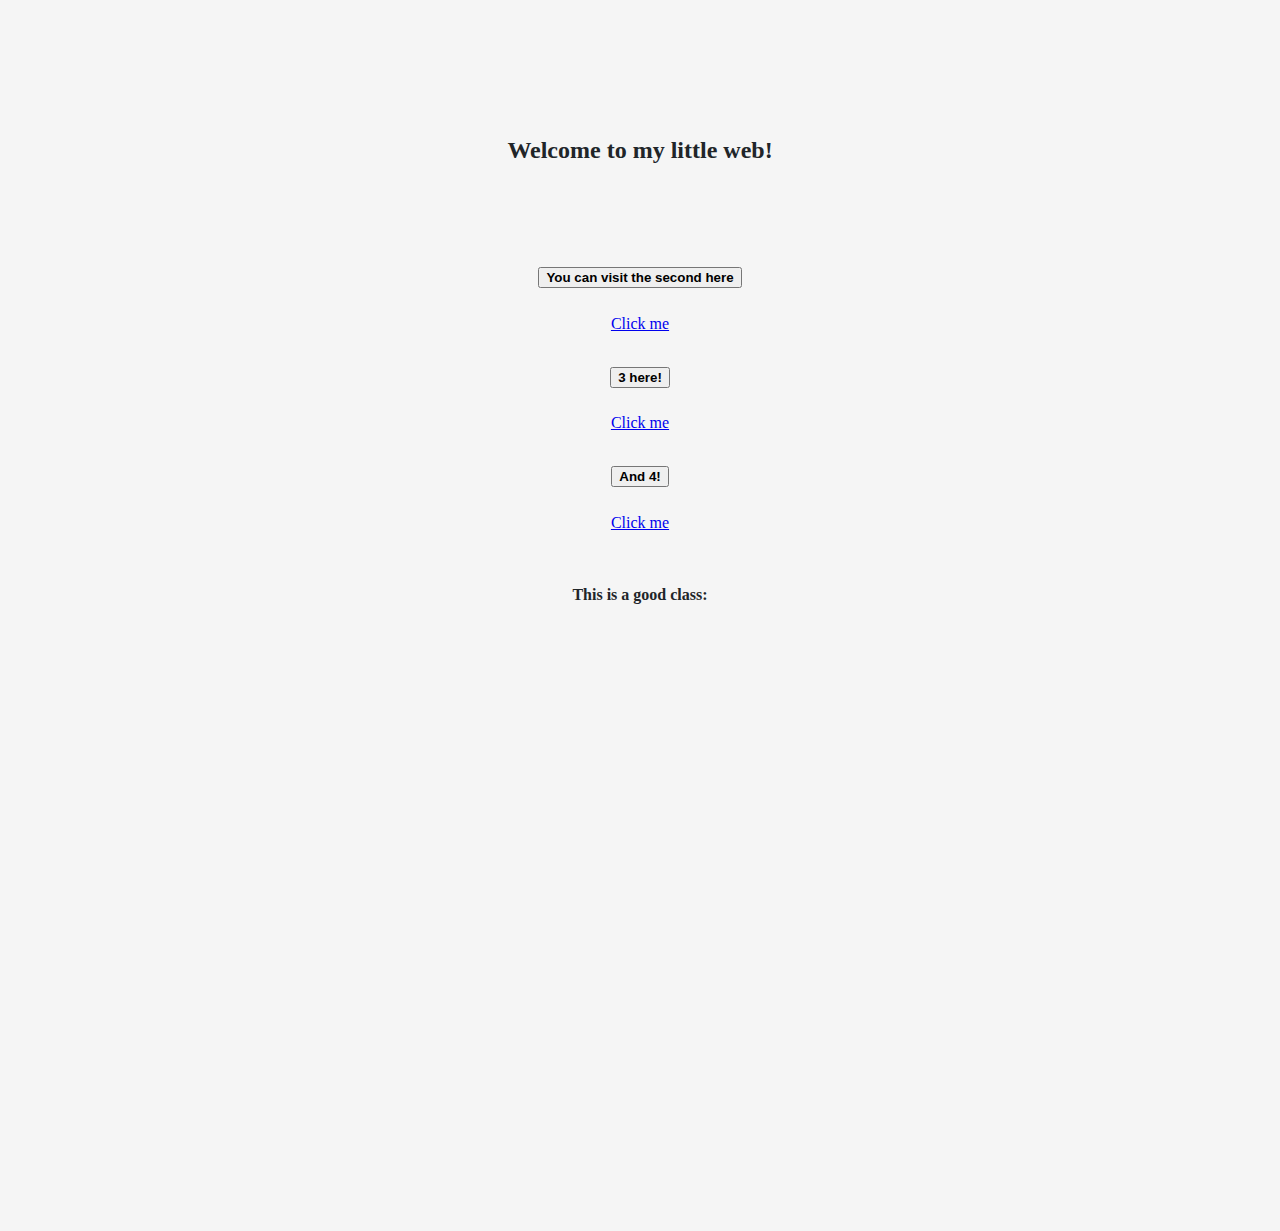
<file: homepage/index.html>
<!DOCTYPE html>

<html lang="en">

    <head>
        <link href="https://cdn.jsdelivr.net/npm/bootstrap@5.2.3/dist/css/bootstrap.min.css" rel="stylesheet" integrity="sha384-rbsA2VBKQhggwzxH7pPCaAqO46MgnOM80zW1RWuH61DGLwZJEdK2Kadq2F9CUG65" crossorigin="anonymous">
        <script src="https://cdn.jsdelivr.net/npm/bootstrap@5.2.3/dist/js/bootstrap.bundle.min.js" integrity="sha384-kenU1KFdBIe4zVF0s0G1M5b4hcpxyD9F7jL+jjXkk+Q2h455rYXK/7HAuoJl+0I4" crossorigin="anonymous"></script>
        <link href="styles.css" rel="stylesheet">
        <title>My Webpage</title>
    </head>


    <body>

        <br><br>

        <h2>Welcome to my little web!</h2>

        <br><br>


        <div class="accordion accordion-flush" id="desplegable">
            <div class="accordion-item">
              <h2 class="accordion-header" id="flush-headingOne">
                <button class="accordion-button collapsed" type="button" data-bs-toggle="collapse" data-bs-target="#flush-collapseOne" aria-expanded="false" aria-controls="flush-collapseOne">
                  <b>You can visit the second here</b>
                </button>
              </h2>
              <div id="flush-collapseOne" class="accordion-collapse collapse" aria-labelledby="flush-headingOne" data-bs-parent="#accordionFlushExample">
                <div class="accordion-body"><a href="2.html">Click me</a></div>
              </div>
            </div>

            <div class="accordion-item">
              <h2 class="accordion-header" id="flush-headingTwo">
                <button class="accordion-button collapsed" type="button" data-bs-toggle="collapse" data-bs-target="#flush-collapseTwo" aria-expanded="false" aria-controls="flush-collapseTwo">
                    <b>3 here!</b>
                </button>
              </h2>
              <div id="flush-collapseTwo" class="accordion-collapse collapse" aria-labelledby="flush-headingTwo" data-bs-parent="#accordionFlushExample">
                <div class="accordion-body"><a href="3.html">Click me</a></div>
              </div>
            </div>

            <div class="accordion-item">
              <h2 class="accordion-header" id="flush-headingThree">
                <button class="accordion-button collapsed" type="button" data-bs-toggle="collapse" data-bs-target="#flush-collapseThree" aria-expanded="false" aria-controls="flush-collapseThree">
                    <b>And 4!</b>
                </button>
              </h2>
              <div id="flush-collapseThree" class="accordion-collapse collapse" aria-labelledby="flush-headingThree" data-bs-parent="#accordionFlushExample">
                <div class="accordion-body"><a href="4.html">Click me</a></div>
              </div>
            </div>
          </div>



          <br><br>
          <b>This is a good class:</b>
          <br><br>

          <iframe width="100%" height="400px" id="video" src="https://www.youtube.com/embed/alnzFK-4xMY" title="YouTube video player" frameborder="0" allow="accelerometer; autoplay; clipboard-write; encrypted-media; gyroscope; picture-in-picture; web-share" allowfullscreen></iframe>



    <!-- Saludo inicial -->
    <script>
    function myFunction() {
      alert("\n\nWelcome to my little website! \n\nPMS90");
    }
    myFunction()
    </script>



    </body>



</html>
</file>
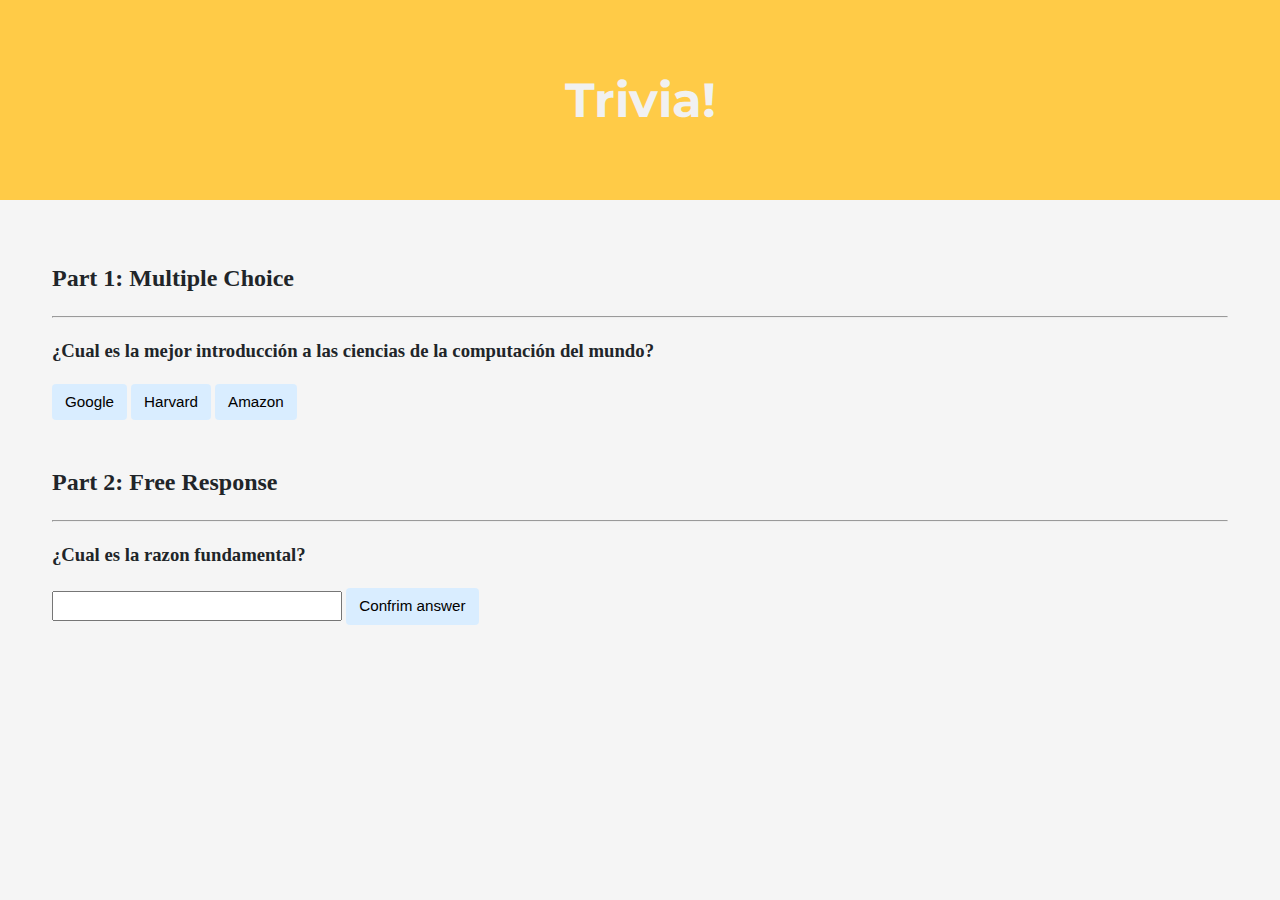
<file: trivia/index.html>
<!DOCTYPE html>

<html lang="en">
    <head>
        <link href="https://fonts.googleapis.com/css2?family=Montserrat:wght@500&display=swap" rel="stylesheet">
        <link href="styles.css" rel="stylesheet">
        <title>Trivia!</title>
        <script>
        function choise(ans) {
            var res = document.getElementById("result");
            ra = document.getElementById("Amazon");
            rh = document.getElementById("Harvard");
            rg = document.getElementById("Google");
            if (ans === "Harvard") {
                console.log("Correct!");
                res.innerHTML = 'Correct!';

                rh.style.backgroundColor  = "green";
                rg.style.backgroundColor  = "#d9edff";
                ra.style.backgroundColor  = "#d9edff";
            } else if (ans === "Google")  {
                console.log("Incorrect");
                res.innerHTML = 'Incorrect';

                rh.style.backgroundColor  = "#d9edff";
                rg.style.backgroundColor  = "red";
                ra.style.backgroundColor  = "#d9edff";
            } else if (ans === "Amazon")  {
                console.log("Incorrect");
                res.innerHTML = 'Incorrect';

                rh.style.backgroundColor  = "#d9edff";
                ra.style.backgroundColor  = "red";
                rg.style.backgroundColor  = "#d9edff";
            }
        }
        function choise2() {


            var user_input = document.getElementById("free_answer");
            var res2 = document.getElementById("result2");
            ans = user_input.value;
            console.log(ans)
            if (ans === "42") {
                console.log("Correct!");
                res2.innerHTML = 'Correct!';
                user_input.style.backgroundColor = "green";
            } else {
                console.log("Incorrect");
                res2.innerHTML = 'Incorrect';
                user_input.style.backgroundColor = "red";
            }
        }        </script>
    </head>
    <body>
        <div class="header">
            <h1>Trivia!</h1>
        </div>

        <div class="container">
            <div class="section">
                <h2>Part 1: Multiple Choice </h2>
                <hr>
                <h3>¿Cual es la mejor introducción a las ciencias de la computación del mundo?</h3>
                <button id='Google' onclick="choise('Google')">Google</button>
                <button id='Harvard' onclick="choise('Harvard')">Harvard</button>
                <button id='Amazon' onclick="choise('Amazon')">Amazon</button>
                <br>
                <a id='result'></a>
            </div>

            <div class="section">
                <h2>Part 2: Free Response</h2>
                <hr>
                <h3>¿Cual es la razon fundamental?</h3>
                <input id="free_answer" type="text">
                <button onclick="choise2()">Confrim answer</button>
                <a id='result2'></a>
            </div>
        </div>
    </body>
</html>
</file>
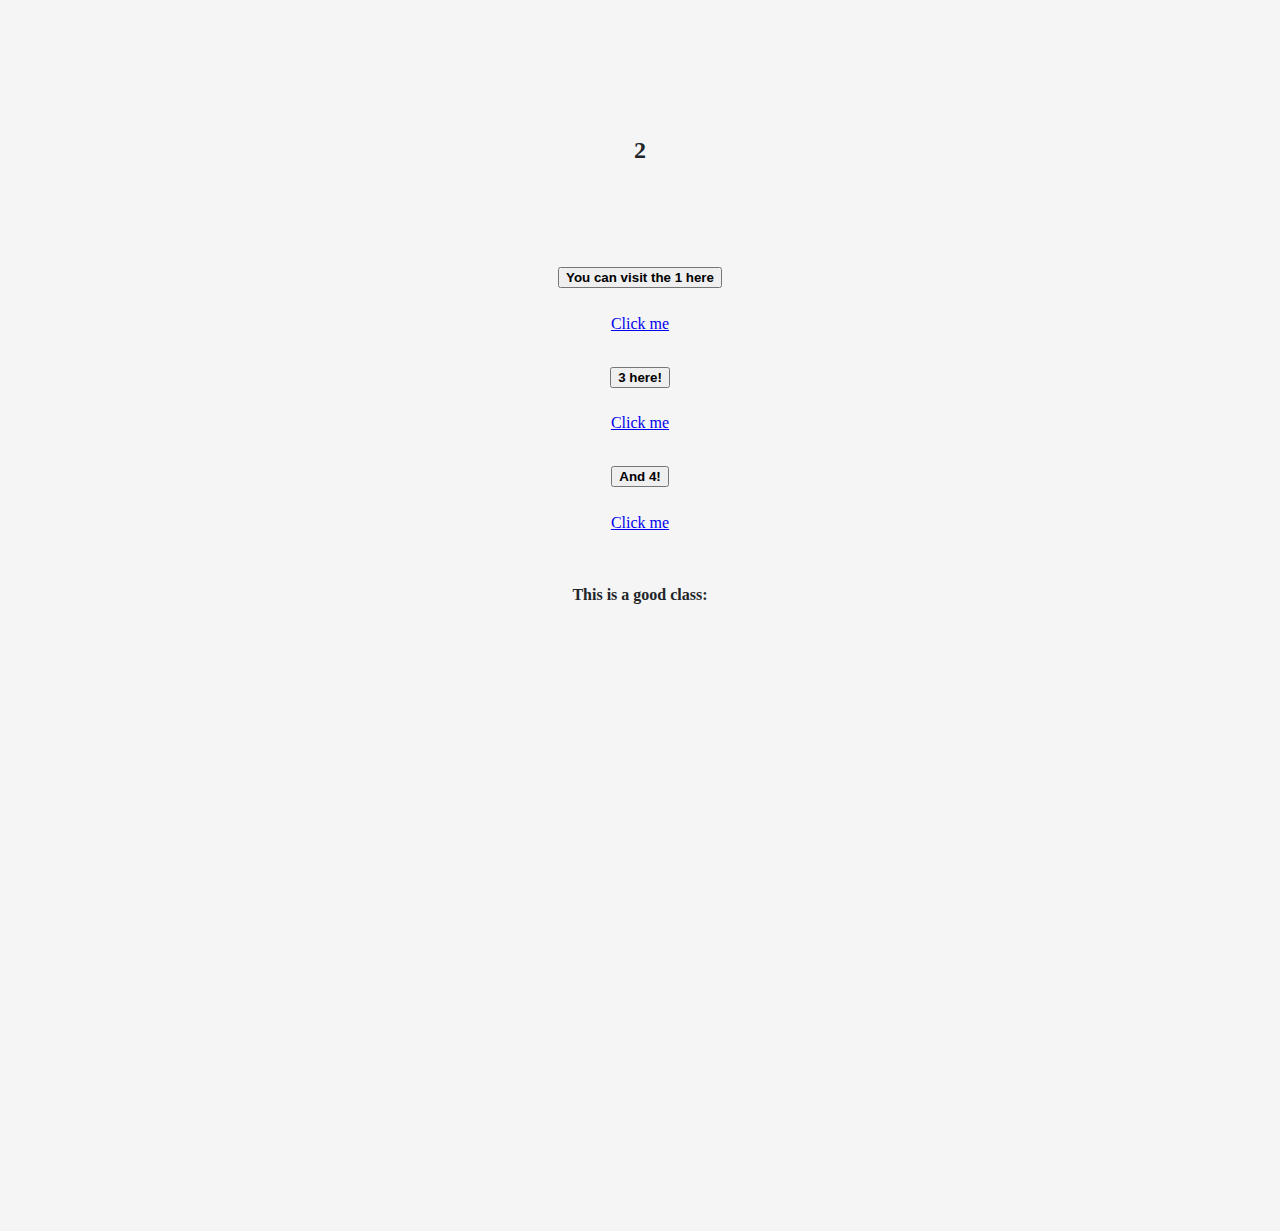
<file: homepage/2.html>
<!DOCTYPE html>

<html lang="en">

    <head>
        <link href="https://cdn.jsdelivr.net/npm/bootstrap@5.2.3/dist/css/bootstrap.min.css" rel="stylesheet" integrity="sha384-rbsA2VBKQhggwzxH7pPCaAqO46MgnOM80zW1RWuH61DGLwZJEdK2Kadq2F9CUG65" crossorigin="anonymous">
        <script src="https://cdn.jsdelivr.net/npm/bootstrap@5.2.3/dist/js/bootstrap.bundle.min.js" integrity="sha384-kenU1KFdBIe4zVF0s0G1M5b4hcpxyD9F7jL+jjXkk+Q2h455rYXK/7HAuoJl+0I4" crossorigin="anonymous"></script>
        <link href="styles.css" rel="stylesheet">
        <title>My Webpage</title>
    </head>


    <body>

        <br><br>

        <h2>2</h2>

        <br><br>


        <div class="accordion accordion-flush" id="desplegable">
            <div class="accordion-item">
              <h2 class="accordion-header" id="flush-headingOne">
                <button class="accordion-button collapsed" type="button" data-bs-toggle="collapse" data-bs-target="#flush-collapseOne" aria-expanded="false" aria-controls="flush-collapseOne">
                  <b>You can visit the 1 here</b>
                </button>
              </h2>
              <div id="flush-collapseOne" class="accordion-collapse collapse" aria-labelledby="flush-headingOne" data-bs-parent="#accordionFlushExample">
                <div class="accordion-body"><a href="index.html">Click me</a></div>
              </div>
            </div>

            <div class="accordion-item">
              <h2 class="accordion-header" id="flush-headingTwo">
                <button class="accordion-button collapsed" type="button" data-bs-toggle="collapse" data-bs-target="#flush-collapseTwo" aria-expanded="false" aria-controls="flush-collapseTwo">
                    <b>3 here!</b>
                </button>
              </h2>
              <div id="flush-collapseTwo" class="accordion-collapse collapse" aria-labelledby="flush-headingTwo" data-bs-parent="#accordionFlushExample">
                <div class="accordion-body"><a href="3.html">Click me</a></div>
              </div>
            </div>

            <div class="accordion-item">
              <h2 class="accordion-header" id="flush-headingThree">
                <button class="accordion-button collapsed" type="button" data-bs-toggle="collapse" data-bs-target="#flush-collapseThree" aria-expanded="false" aria-controls="flush-collapseThree">
                    <b>And 4!</b>
                </button>
              </h2>
              <div id="flush-collapseThree" class="accordion-collapse collapse" aria-labelledby="flush-headingThree" data-bs-parent="#accordionFlushExample">
                <div class="accordion-body"><a href="4.html">Click me</a></div>
              </div>
            </div>
          </div>



          <br><br>
          <b>This is a good class:</b>
          <br><br>

          <iframe width="100%" height="400px" id="video" src="https://www.youtube.com/embed/IDDmrzzB14M" title="YouTube video player" frameborder="0" allow="accelerometer; autoplay; clipboard-write; encrypted-media; gyroscope; picture-in-picture; web-share" allowfullscreen></iframe>








    </body>
</html>
</file>
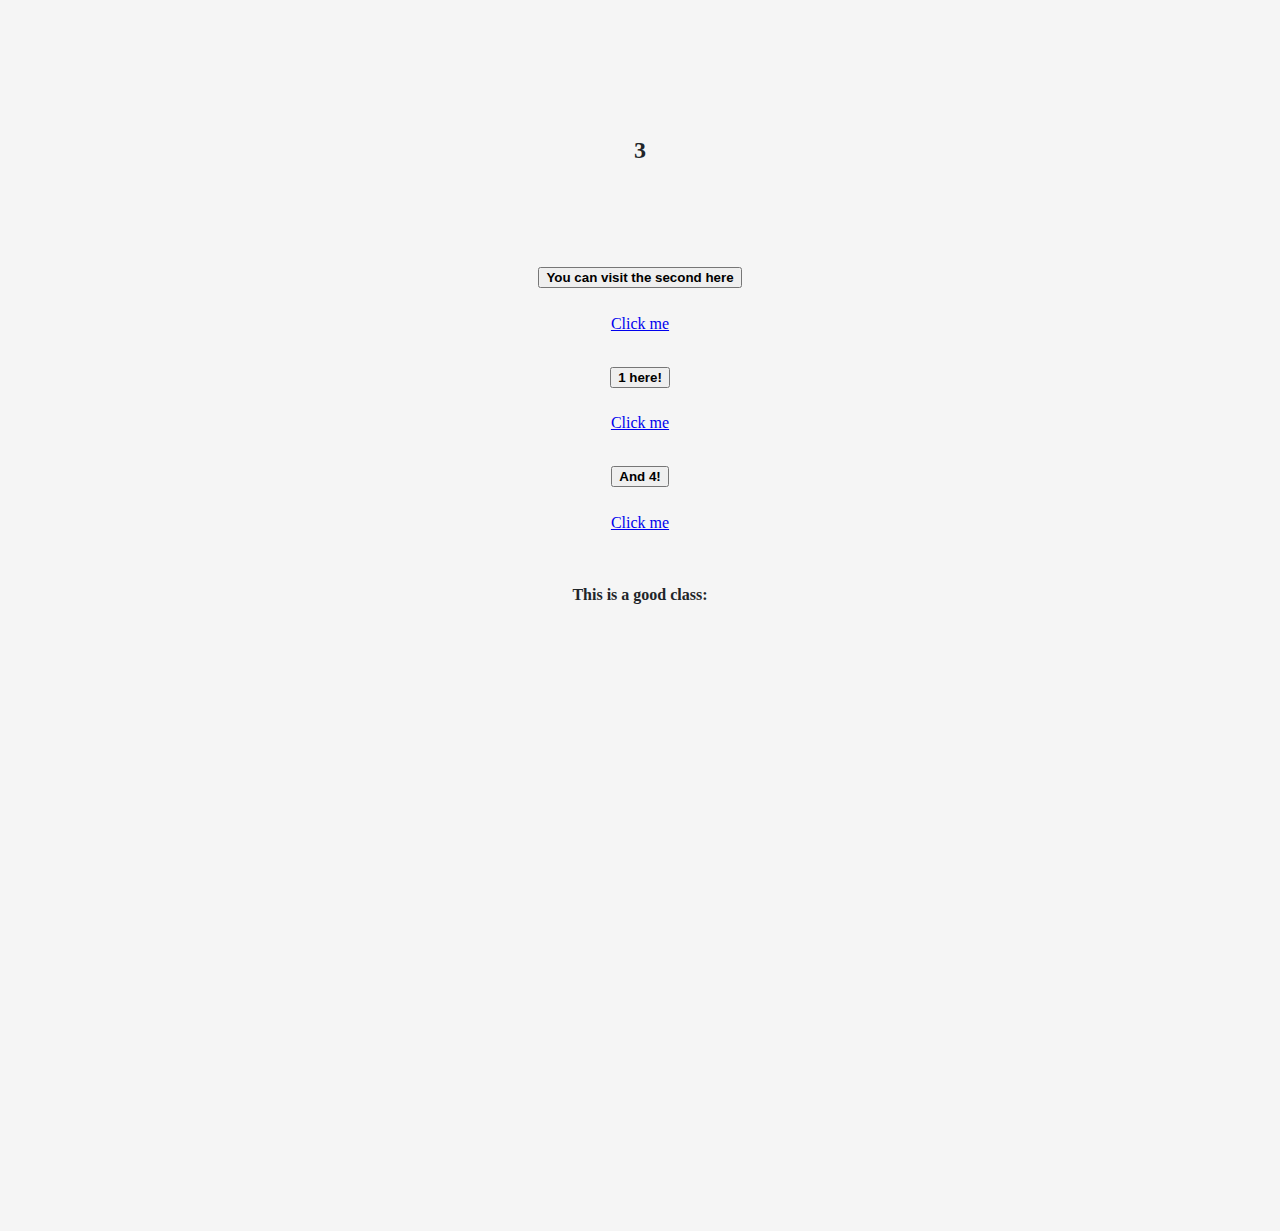
<file: homepage/3.html>
<!DOCTYPE html>

<html lang="en">

    <head>
        <link href="https://cdn.jsdelivr.net/npm/bootstrap@5.2.3/dist/css/bootstrap.min.css" rel="stylesheet" integrity="sha384-rbsA2VBKQhggwzxH7pPCaAqO46MgnOM80zW1RWuH61DGLwZJEdK2Kadq2F9CUG65" crossorigin="anonymous">
        <script src="https://cdn.jsdelivr.net/npm/bootstrap@5.2.3/dist/js/bootstrap.bundle.min.js" integrity="sha384-kenU1KFdBIe4zVF0s0G1M5b4hcpxyD9F7jL+jjXkk+Q2h455rYXK/7HAuoJl+0I4" crossorigin="anonymous"></script>
        <link href="styles.css" rel="stylesheet">
        <title>My Webpage</title>
    </head>


    <body>

        <br><br>

        <h2>3</h2>

        <br><br>


        <div class="accordion accordion-flush" id="desplegable">
            <div class="accordion-item">
              <h2 class="accordion-header" id="flush-headingOne">
                <button class="accordion-button collapsed" type="button" data-bs-toggle="collapse" data-bs-target="#flush-collapseOne" aria-expanded="false" aria-controls="flush-collapseOne">
                  <b>You can visit the second here</b>
                </button>
              </h2>
              <div id="flush-collapseOne" class="accordion-collapse collapse" aria-labelledby="flush-headingOne" data-bs-parent="#accordionFlushExample">
                <div class="accordion-body"><a href="2.html">Click me</a></div>
              </div>
            </div>

            <div class="accordion-item">
              <h2 class="accordion-header" id="flush-headingTwo">
                <button class="accordion-button collapsed" type="button" data-bs-toggle="collapse" data-bs-target="#flush-collapseTwo" aria-expanded="false" aria-controls="flush-collapseTwo">
                    <b>1 here!</b>
                </button>
              </h2>
              <div id="flush-collapseTwo" class="accordion-collapse collapse" aria-labelledby="flush-headingTwo" data-bs-parent="#accordionFlushExample">
                <div class="accordion-body"><a href="index.html">Click me</a></div>
              </div>
            </div>

            <div class="accordion-item">
              <h2 class="accordion-header" id="flush-headingThree">
                <button class="accordion-button collapsed" type="button" data-bs-toggle="collapse" data-bs-target="#flush-collapseThree" aria-expanded="false" aria-controls="flush-collapseThree">
                    <b>And 4!</b>
                </button>
              </h2>
              <div id="flush-collapseThree" class="accordion-collapse collapse" aria-labelledby="flush-headingThree" data-bs-parent="#accordionFlushExample">
                <div class="accordion-body"><a href="4.html">Click me</a></div>
              </div>
            </div>
          </div>



          <br><br>
          <b>This is a good class:</b>
          <br><br>

          <iframe width="100%" height="400px" id="video" src="https://www.youtube.com/embed/oVA0fD13NGI" title="YouTube video player" frameborder="0" allow="accelerometer; autoplay; clipboard-write; encrypted-media; gyroscope; picture-in-picture; web-share" allowfullscreen></iframe>








    </body>
</html>
</file>
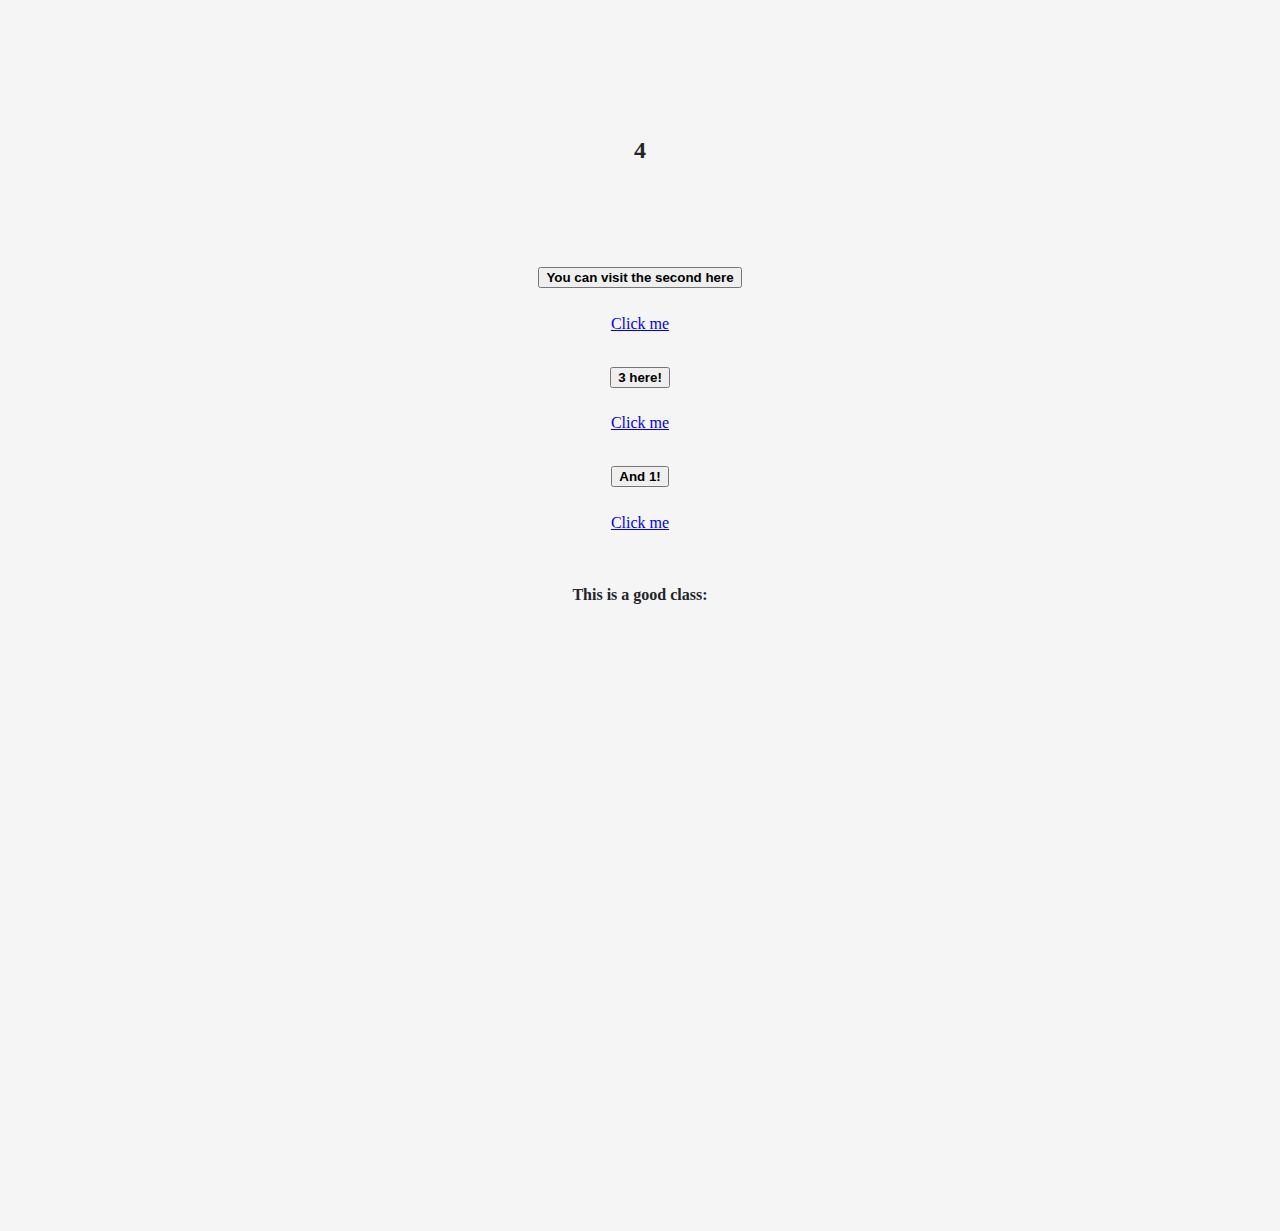
<file: homepage/4.html>
<!DOCTYPE html>

<html lang="en">

    <head>
        <link href="https://cdn.jsdelivr.net/npm/bootstrap@5.2.3/dist/css/bootstrap.min.css" rel="stylesheet" integrity="sha384-rbsA2VBKQhggwzxH7pPCaAqO46MgnOM80zW1RWuH61DGLwZJEdK2Kadq2F9CUG65" crossorigin="anonymous">
        <script src="https://cdn.jsdelivr.net/npm/bootstrap@5.2.3/dist/js/bootstrap.bundle.min.js" integrity="sha384-kenU1KFdBIe4zVF0s0G1M5b4hcpxyD9F7jL+jjXkk+Q2h455rYXK/7HAuoJl+0I4" crossorigin="anonymous"></script>
        <link href="styles.css" rel="stylesheet">
        <title>My Webpage</title>
    </head>


    <body>

        <br><br>

        <h2>4</h2>

        <br><br>


        <div class="accordion accordion-flush" id="desplegable">
            <div class="accordion-item">
              <h2 class="accordion-header" id="flush-headingOne">
                <button class="accordion-button collapsed" type="button" data-bs-toggle="collapse" data-bs-target="#flush-collapseOne" aria-expanded="false" aria-controls="flush-collapseOne">
                  <b>You can visit the second here</b>
                </button>
              </h2>
              <div id="flush-collapseOne" class="accordion-collapse collapse" aria-labelledby="flush-headingOne" data-bs-parent="#accordionFlushExample">
                <div class="accordion-body"><a  href="2.html">Click me</a></div>
              </div>
            </div>

            <div class="accordion-item">
              <h2 class="accordion-header" id="flush-headingTwo">
                <button class="accordion-button collapsed" type="button" data-bs-toggle="collapse" data-bs-target="#flush-collapseTwo" aria-expanded="false" aria-controls="flush-collapseTwo">
                    <b>3 here!</b>
                </button>
              </h2>
              <div id="flush-collapseTwo" class="accordion-collapse collapse" aria-labelledby="flush-headingTwo" data-bs-parent="#accordionFlushExample">
                <div class="accordion-body"><a href="3.html">Click me</a></div>
              </div>
            </div>

            <div class="accordion-item">
              <h2 class="accordion-header" id="flush-headingThree">
                <button class="accordion-button collapsed" type="button" data-bs-toggle="collapse" data-bs-target="#flush-collapseThree" aria-expanded="false" aria-controls="flush-collapseThree">
                    <b>And 1!</b>
                </button>
              </h2>
              <div id="flush-collapseThree" class="accordion-collapse collapse" aria-labelledby="flush-headingThree" data-bs-parent="#accordionFlushExample">
                <div class="accordion-body"><a href="index.html">Click me</a></div>
              </div>
            </div>
          </div>



          <br><br>
          <b>This is a good class:</b>
          <br><br>

          <iframe width="100%" height="400px" id="video" src="https://www.youtube.com/embed/X8h4dq9Hzq8" title="YouTube video player" frameborder="0" allow="accelerometer; autoplay; clipboard-write; encrypted-media; gyroscope; picture-in-picture; web-share" allowfullscreen></iframe>








    </body>
</html>
</file>
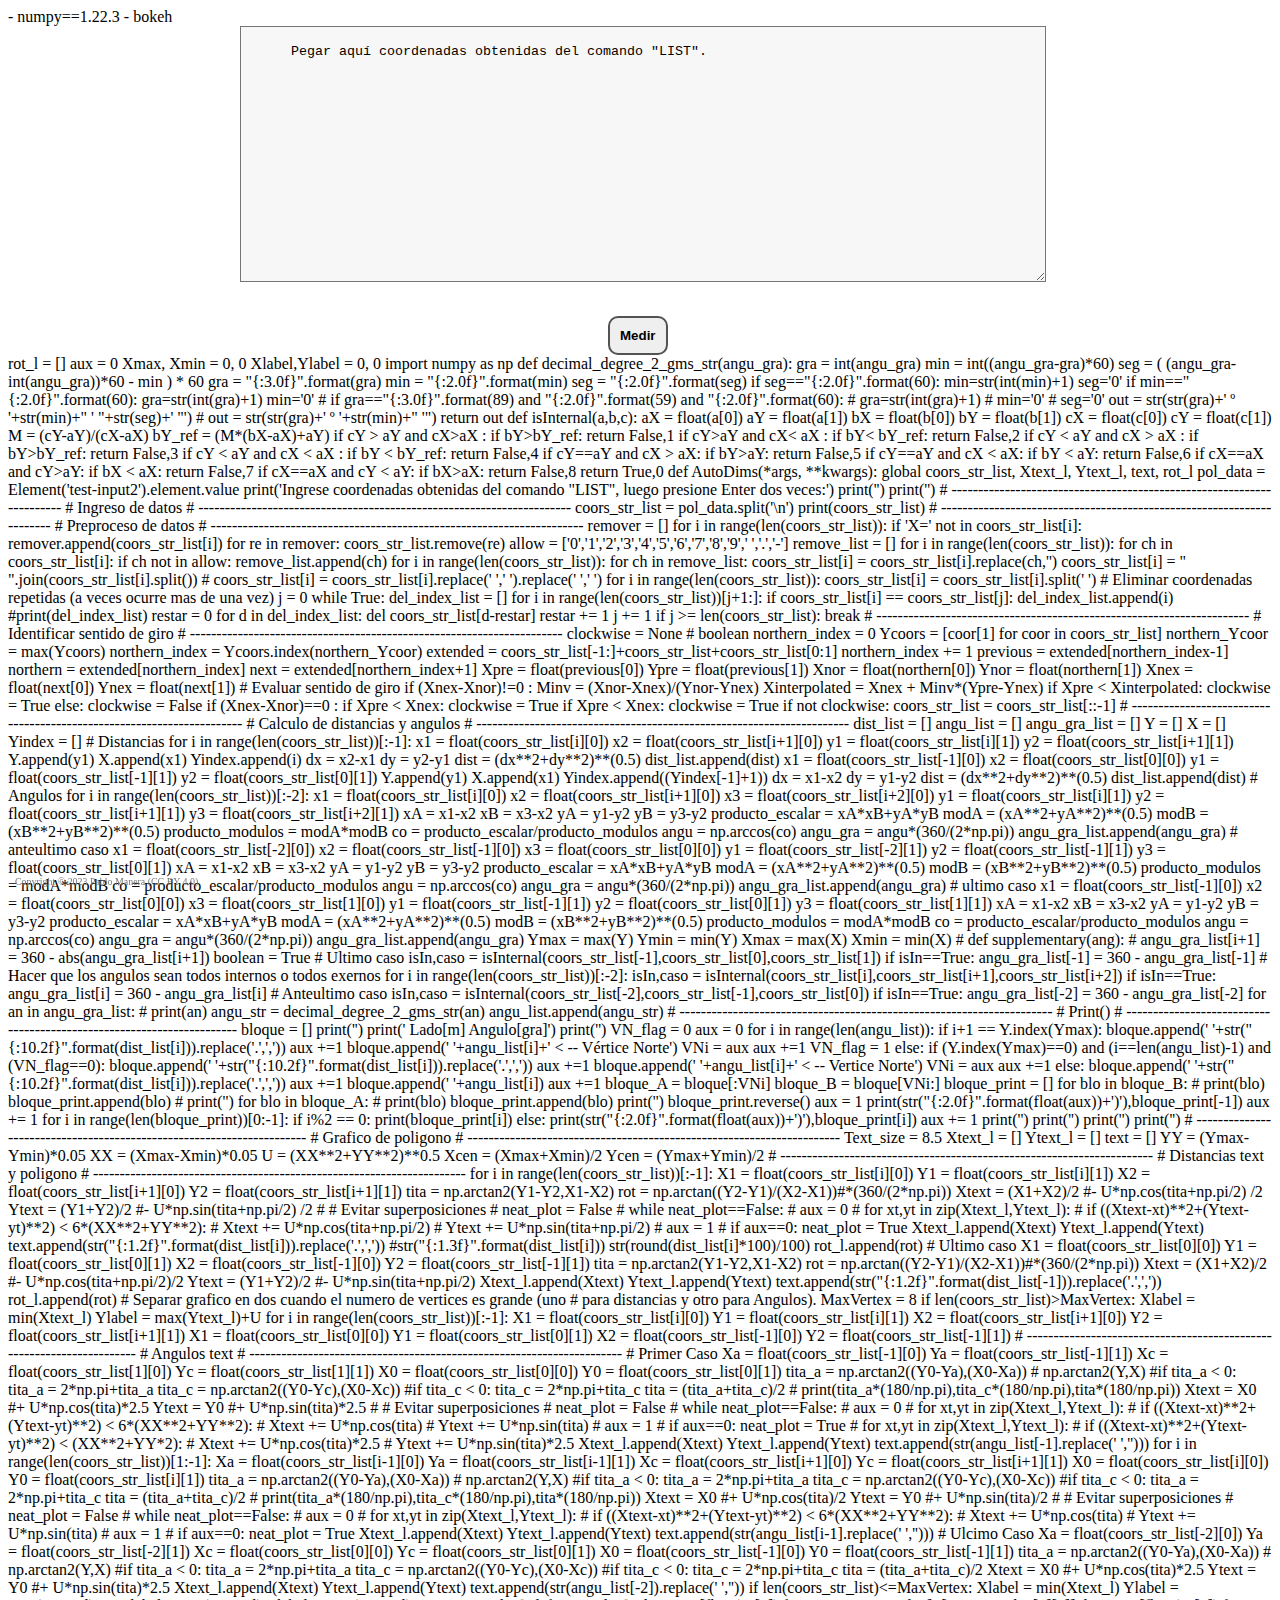
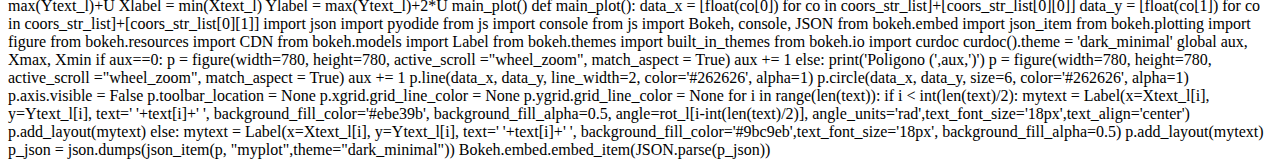
<file: population/autodim.html>
<!-- Pablo Manera 2023 -->

<!DOCTYPE html>
<html lang="es">
<head>
  <meta charset="UTF-8">
  <meta name="viewport"
        content="width=device-width, user-scalable=no, initial-scale=1.0, maximum-scale=1.0, minimum-scale=1.0">
  <meta http-equiv="X-UA-Compatible" content="ie=edge">
  <title>AutoDim</title>
  <link rel="icon" href="ico.png">
  <script type="text/javascript" src="https://cdn.bokeh.org/bokeh/release/bokeh-2.4.2.min.js"></script>
  <script type="text/javascript" src="https://cdn.bokeh.org/bokeh/release/bokeh-gl-2.4.2.min.js"></script>
  <script type="text/javascript" src="https://cdn.bokeh.org/bokeh/release/bokeh-widgets-2.4.2.min.js"></script>
  <script type="text/javascript" src="https://cdn.bokeh.org/bokeh/release/bokeh-tables-2.4.2.min.js"></script>
  <script type="text/javascript" src="https://cdn.bokeh.org/bokeh/release/bokeh-mathjax-2.4.2.min.js"></script>

  <script type="text/javascript">
      Bokeh.set_log_level("info");
  </script>

  <link rel="stylesheet" href="https://pyscript.net/alpha/pyscript.css" />
  <script defer src="https://pyscript.net/alpha/pyscript.js"></script>

<py-env>
    - numpy==1.22.3

    - bokeh
</py-env>
  <!--<link rel="stylesheet" href="https://pyscript.net/alpha/pyscript.css" />-->
  <!-- <script defer src="https://pyscript.net/alpha/pyscript.js"></script> -->
</head>

<style>
.content {
  max-width: 800px;
  margin: auto;
}
button{
margin-left: 46%;
margin-top: 30px;
border: 2px solid #535353;
padding: 10px;
border-radius: 10px;
/* font-size: 110% */
}
button:hover{
background-color: #f7f7f7;
}
#footer {
    position: fixed;
    height: 20px;
    /* background-color: red; */
    bottom: 4px;
    left: 15px;
    /* right: 0px; */
    margin-bottom: 0px;
    font-size: 62%;
    color: #767676;
}
</style>

<body>
  <div class="content">
    <div></div>
    <!-- <input type="text" id="test-input"/> -->
    <div id="lineplot"></div>
    <div id="myplot"></div>
    <textarea name="textarea" id="test-input2" style="width:800px;height:250px;background-color: #f7f7f7;">

      Pegar aquí coordenadas obtenidas del comando "LIST".
    </textarea>
    <br>
    <button id="submit-button" type="submit" pys-onClick="AutoDims"><b> Medir </b></button>
    <div id="test-output"></div>

    <div id="footer">
      <!-- <center> -->
      Copyright © 2023 Pablo Manera (CC BY 4.0)
      <br>
      <!-- pablo.manera@gmail.com -->
    <!-- </center> -->
    </div>
  </div>



<!--
<py-script>

  from js import console
  import numpy as np
  def my_function(*args, **kwargs):

      #print('args:', args)
      #print('kwargs:', kwargs)

      console.log(f'args: {args}')
      console.log(f'kwargs: {kwargs}')

      text = Element('test-input2').element.value

      #print('text:', text)
      console.log(f'text: {text}')

      Element('test-output').element.innerText = text

</py-script> -->

<py-script output="lineplot">


























rot_l = []
aux = 0
Xmax, Xmin = 0, 0
Xlabel,Ylabel = 0, 0

import numpy as np

def decimal_degree_2_gms_str(angu_gra):
  gra = int(angu_gra)
  min = int((angu_gra-gra)*60)
  seg = ( (angu_gra-int(angu_gra))*60 - min ) * 60
  gra = "{:3.0f}".format(gra)
  min = "{:2.0f}".format(min)
  seg = "{:2.0f}".format(seg)

  if seg=="{:2.0f}".format(60):
    min=str(int(min)+1)
    seg='0'  
    
  if min=="{:2.0f}".format(60):
        gra=str(int(gra)+1)
        min='0'


#   if gra=="{:3.0f}".format(89) and "{:2.0f}".format(59) and "{:2.0f}".format(60):
#     gra=str(int(gra)+1)
#     min='0'
#     seg='0'

  out = str(str(gra)+' º '+str(min)+" ' "+str(seg)+' "')

  # out = str(str(gra)+' º '+str(min)+" '")
  return out

def isInternal(a,b,c):

  aX = float(a[0])
  aY = float(a[1])
  bX = float(b[0])
  bY = float(b[1])
  cX = float(c[0])
  cY = float(c[1])
  M = (cY-aY)/(cX-aX)
  bY_ref = (M*(bX-aX)+aY)


  if cY > aY and cX>aX :
      if bY>bY_ref: return False,1


  if cY>aY and cX< aX :
      if bY< bY_ref: return False,2


  if cY < aY and cX > aX :
      if bY>bY_ref: return False,3


  if cY < aY and cX < aX :
      if bY < bY_ref: return False,4


  if cY==aY and cX > aX:
      if bY>aY: return False,5


  if cY==aY and cX < aX:
      if bY < aY: return False,6


  if cX==aX and cY>aY:
      if bX < aX: return False,7


  if cX==aX and cY < aY:
      if bX>aX: return False,8

  return True,0



def AutoDims(*args, **kwargs):

  <!-- document.getElementById("myplot").remove()
  create = document.createElement('div');
  create.setAttribute("id", "myplot"); -->

  global coors_str_list, Xtext_l, Ytext_l, text, rot_l

  pol_data = Element('test-input2').element.value
  <!-- Out: -->
  <!-- Element('test-output').element.innerText = text -->

  print('Ingrese coordenadas obtenidas del comando "LIST", luego presione Enter dos veces:')
  print('')
  print('')

  # ----------------------------------------------------------------------
  # Ingreso de datos
  # ----------------------------------------------------------------------

  coors_str_list = pol_data.split('\n')

  print(coors_str_list)

  # ----------------------------------------------------------------------
  # Preproceso de datos
  # ----------------------------------------------------------------------
  remover = []
  for i in range(len(coors_str_list)):
      if 'X=' not in coors_str_list[i]:
          remover.append(coors_str_list[i])
  for re in remover:
      coors_str_list.remove(re)

  allow = ['0','1','2','3','4','5','6','7','8','9',' ','.','-']
  remove_list = []
  for i in range(len(coors_str_list)):
      for ch in coors_str_list[i]:
          if ch not in allow:
              remove_list.append(ch)

  for i in range(len(coors_str_list)):
      for ch in remove_list:
          coors_str_list[i] = coors_str_list[i].replace(ch,'')
      coors_str_list[i] = " ".join(coors_str_list[i].split())
      # coors_str_list[i] = coors_str_list[i].replace('  ',' ').replace('   ',' ')

  for i in range(len(coors_str_list)):
      coors_str_list[i] = coors_str_list[i].split(' ')


  # Eliminar coordenadas repetidas (a veces ocurre mas de una vez)
  j = 0
  while True:
      del_index_list = []
      for i in range(len(coors_str_list))[j+1:]:
          if coors_str_list[i] == coors_str_list[j]:
              del_index_list.append(i)
              #print(del_index_list)
      restar = 0
      for d in del_index_list:
          del coors_str_list[d-restar]
          restar += 1
      j += 1
      if j >= len(coors_str_list): break




  # ----------------------------------------------------------------------
  # Identificar sentido de giro
  # ----------------------------------------------------------------------
  clockwise = None  # boolean

  northern_index = 0
  Ycoors = [coor[1] for coor in coors_str_list]
  northern_Ycoor = max(Ycoors)
  northern_index = Ycoors.index(northern_Ycoor)


  extended = coors_str_list[-1:]+coors_str_list+coors_str_list[0:1]
  northern_index += 1


  previous = extended[northern_index-1]
  northern = extended[northern_index]
  next = extended[northern_index+1]

  Xpre = float(previous[0])
  Ypre = float(previous[1])
  Xnor = float(northern[0])
  Ynor = float(northern[1])
  Xnex = float(next[0])
  Ynex = float(next[1])

  # Evaluar sentido de giro
  if (Xnex-Xnor)!=0 :
      Minv = (Xnor-Xnex)/(Ynor-Ynex)
      Xinterpolated = Xnex + Minv*(Ypre-Ynex)
      if Xpre < Xinterpolated:
          clockwise = True
      else:
          clockwise = False
  if (Xnex-Xnor)==0 :
      if Xpre < Xnex: clockwise = True
      if Xpre < Xnex: clockwise = True


  if not clockwise:
      coors_str_list = coors_str_list[::-1]



  # ----------------------------------------------------------------------
  # Calculo de distancias y angulos
  # ----------------------------------------------------------------------

  dist_list = []
  angu_list = []
  angu_gra_list = []
  Y = []
  X = []
  Yindex = []

  # Distancias

  for i in range(len(coors_str_list))[:-1]:
      x1 = float(coors_str_list[i][0])
      x2 = float(coors_str_list[i+1][0])
      y1 = float(coors_str_list[i][1])
      y2 = float(coors_str_list[i+1][1])
      Y.append(y1)
      X.append(x1)
      Yindex.append(i)
      dx = x2-x1
      dy = y2-y1
      dist = (dx**2+dy**2)**(0.5)
      dist_list.append(dist)

  x1 = float(coors_str_list[-1][0])
  x2 = float(coors_str_list[0][0])
  y1 = float(coors_str_list[-1][1])
  y2 = float(coors_str_list[0][1])
  Y.append(y1)
  X.append(x1)
  Yindex.append((Yindex[-1]+1))
  dx = x1-x2
  dy = y1-y2
  dist = (dx**2+dy**2)**(0.5)
  dist_list.append(dist)

  # Angulos

  for i in range(len(coors_str_list))[:-2]:
      x1 = float(coors_str_list[i][0])
      x2 = float(coors_str_list[i+1][0])
      x3 = float(coors_str_list[i+2][0])
      y1 = float(coors_str_list[i][1])
      y2 = float(coors_str_list[i+1][1])
      y3 = float(coors_str_list[i+2][1])
      xA = x1-x2
      xB = x3-x2
      yA = y1-y2
      yB = y3-y2
      producto_escalar = xA*xB+yA*yB
      modA = (xA**2+yA**2)**(0.5)
      modB = (xB**2+yB**2)**(0.5)
      producto_modulos = modA*modB
      co = producto_escalar/producto_modulos
      angu = np.arccos(co)
      angu_gra = angu*(360/(2*np.pi))
      angu_gra_list.append(angu_gra)


  # anteultimo caso
  x1 = float(coors_str_list[-2][0])
  x2 = float(coors_str_list[-1][0])
  x3 = float(coors_str_list[0][0])
  y1 = float(coors_str_list[-2][1])
  y2 = float(coors_str_list[-1][1])
  y3 = float(coors_str_list[0][1])
  xA = x1-x2
  xB = x3-x2
  yA = y1-y2
  yB = y3-y2
  producto_escalar = xA*xB+yA*yB
  modA = (xA**2+yA**2)**(0.5)
  modB = (xB**2+yB**2)**(0.5)
  producto_modulos = modA*modB
  co = producto_escalar/producto_modulos
  angu = np.arccos(co)
  angu_gra = angu*(360/(2*np.pi))
  angu_gra_list.append(angu_gra)


  # ultimo caso
  x1 = float(coors_str_list[-1][0])
  x2 = float(coors_str_list[0][0])
  x3 = float(coors_str_list[1][0])
  y1 = float(coors_str_list[-1][1])
  y2 = float(coors_str_list[0][1])
  y3 = float(coors_str_list[1][1])
  xA = x1-x2
  xB = x3-x2
  yA = y1-y2
  yB = y3-y2
  producto_escalar = xA*xB+yA*yB
  modA = (xA**2+yA**2)**(0.5)
  modB = (xB**2+yB**2)**(0.5)
  producto_modulos = modA*modB
  co = producto_escalar/producto_modulos
  angu = np.arccos(co)
  angu_gra = angu*(360/(2*np.pi))
  angu_gra_list.append(angu_gra)

  Ymax = max(Y)
  Ymin = min(Y)
  Xmax = max(X)
  Xmin = min(X)


  # def supplementary(ang):
  #     angu_gra_list[i+1] = 360 - abs(angu_gra_list[i+1])



  boolean = True

  # Ultimo caso
  isIn,caso = isInternal(coors_str_list[-1],coors_str_list[0],coors_str_list[1])
  if isIn==True:
      angu_gra_list[-1] = 360 - angu_gra_list[-1]


  # Hacer que los angulos sean todos internos o todos exernos
  for i in range(len(coors_str_list))[:-2]:
      isIn,caso = isInternal(coors_str_list[i],coors_str_list[i+1],coors_str_list[i+2])
      if isIn==True:
          angu_gra_list[i] = 360 - angu_gra_list[i]


  # Anteultimo caso
  isIn,caso = isInternal(coors_str_list[-2],coors_str_list[-1],coors_str_list[0])
  if isIn==True:
      angu_gra_list[-2] = 360 - angu_gra_list[-2]





  for an in angu_gra_list:
     # print(an)
     angu_str = decimal_degree_2_gms_str(an)
     angu_list.append(angu_str)








  # ----------------------------------------------------------------------
  # Print()
  # ----------------------------------------------------------------------

  bloque = []

  print('')
  print('       Lado[m]   Angulo[gra]')
  print('')
  VN_flag = 0
  aux = 0
  for i in range(len(angu_list)):
      if i+1 == Y.index(Ymax):
          bloque.append('   '+str("{:10.2f}".format(dist_list[i])).replace('.',','))
          aux +=1
          bloque.append('            '+angu_list[i]+'    < -- Vértice Norte')
          VNi = aux
          aux +=1
          VN_flag = 1

      else:
          if (Y.index(Ymax)==0) and (i==len(angu_list)-1) and (VN_flag==0):
              bloque.append('   '+str("{:10.2f}".format(dist_list[i])).replace('.',','))
              aux +=1
              bloque.append('            '+angu_list[i]+'    < -- Vertice Norte')
              VNi = aux
              aux +=1
          else:
              bloque.append('   '+str("{:10.2f}".format(dist_list[i])).replace('.',','))
              aux +=1
              bloque.append('            '+angu_list[i])
              aux +=1




  bloque_A = bloque[:VNi]
  bloque_B = bloque[VNi:]

  bloque_print = []
  for blo in bloque_B:
      # print(blo)
      bloque_print.append(blo)
  # print('')
  for blo in bloque_A:
      # print(blo)
      bloque_print.append(blo)

  print('')

  bloque_print.reverse()

  aux = 1
  print(str("{:2.0f}".format(float(aux))+')'),bloque_print[-1])
  aux += 1
  for i in range(len(bloque_print))[0:-1]:
      if i%2 == 0:
          print(bloque_print[i])
      else:
          print(str("{:2.0f}".format(float(aux))+')'),bloque_print[i])
          aux += 1




  print('')
  print('')
  print('')
  print('')




  # ----------------------------------------------------------------------
  # Grafico de poligono
  # ----------------------------------------------------------------------





  Text_size = 8.5


  Xtext_l = []
  Ytext_l = []
  text = []

  YY = (Ymax-Ymin)*0.05
  XX = (Xmax-Xmin)*0.05
  U = (XX**2+YY**2)**0.5

  Xcen = (Xmax+Xmin)/2
  Ycen = (Ymax+Ymin)/2

  # ----------------------------------------------------------------------
  # Distancias text y poligono
  # ----------------------------------------------------------------------

  for i in range(len(coors_str_list))[:-1]:
      X1 = float(coors_str_list[i][0])
      Y1 = float(coors_str_list[i][1])
      X2 = float(coors_str_list[i+1][0])
      Y2 = float(coors_str_list[i+1][1])

      tita = np.arctan2(Y1-Y2,X1-X2)



      rot = np.arctan((Y2-Y1)/(X2-X1))#*(360/(2*np.pi))
      Xtext = (X1+X2)/2 #- U*np.cos(tita+np.pi/2) /2
      Ytext = (Y1+Y2)/2 #- U*np.sin(tita+np.pi/2) /2

      # # Evitar superposiciones
      # neat_plot = False
      # while neat_plot==False:
      #     aux = 0
      #     for xt,yt in zip(Xtext_l,Ytext_l):
      #         if ((Xtext-xt)**2+(Ytext-yt)**2) < 6*(XX**2+YY**2):
      #             Xtext += U*np.cos(tita+np.pi/2)
      #             Ytext += U*np.sin(tita+np.pi/2)
      #             aux = 1
      #     if aux==0: neat_plot = True

      <!-- plt.arrow((X1+X2)/2,(Y1+Y2)/2,Xtext-(X1+X2)/2,Ytext-(Y1+Y2)/2,alpha=0.1)
      plt.text( Xtext,
                  Ytext,
                  round(dist_list[i]*100)/100,
                  rotation=rot,
                  bbox=dict(facecolor='#ebe39b', alpha=0.5,edgecolor='none',pad=1),
                  ha='center', va='center',size=Text_size) -->
      Xtext_l.append(Xtext)
      Ytext_l.append(Ytext)
      text.append(str("{:1.2f}".format(dist_list[i])).replace('.',','))  #str("{:1.3f}".format(dist_list[i]))  str(round(dist_list[i]*100)/100)
      rot_l.append(rot)

  # Ultimo caso
  X1 = float(coors_str_list[0][0])
  Y1 = float(coors_str_list[0][1])
  X2 = float(coors_str_list[-1][0])
  Y2 = float(coors_str_list[-1][1])

  tita = np.arctan2(Y1-Y2,X1-X2)

  <!-- plt.plot([X1,X2],[Y1,Y2],'-',color='black', alpha=0.8) -->

  rot = np.arctan((Y2-Y1)/(X2-X1))#*(360/(2*np.pi))
  Xtext = (X1+X2)/2 #- U*np.cos(tita+np.pi/2)/2
  Ytext = (Y1+Y2)/2 #- U*np.sin(tita+np.pi/2)
  <!-- plt.arrow((X1+X2)/2,(Y1+Y2)/2,Xtext-(X1+X2)/2,Ytext-(Y1+Y2)/2,alpha=0.1)
  plt.text( Xtext,
              Ytext,
              round(dist_list[-1]*100)/100,
              rotation=rot,
              bbox=dict(facecolor='#ebe39b', alpha=0.5,edgecolor='none',pad=1),
              ha='center', va='center',size=Text_size) -->
  Xtext_l.append(Xtext)
  Ytext_l.append(Ytext)
  text.append(str("{:1.2f}".format(dist_list[-1])).replace('.',','))
  rot_l.append(rot)



  # Separar grafico en dos cuando el numero de vertices es grande (uno
  # para distancias y otro para Angulos).
  MaxVertex = 8
  if len(coors_str_list)>MaxVertex:


      Xlabel = min(Xtext_l)
      Ylabel = max(Ytext_l)+U
      <!-- plt.text( Xlabel, Ylabel,
              'Distancia Lineal',
              bbox=dict(facecolor='#ebe39b', alpha=0.5,edgecolor='none',pad=2),
              va='center',size=Text_size)

      plt.gca().set_aspect('equal', adjustable='box')
      plt.axis('off')
      plt.show() -->

      for i in range(len(coors_str_list))[:-1]:
          X1 = float(coors_str_list[i][0])
          Y1 = float(coors_str_list[i][1])
          X2 = float(coors_str_list[i+1][0])
          Y2 = float(coors_str_list[i+1][1])
          <!-- plt.plot([X1,X2],[Y1,Y2],'-',color='black', alpha=0.8) -->
      X1 = float(coors_str_list[0][0])
      Y1 = float(coors_str_list[0][1])
      X2 = float(coors_str_list[-1][0])
      Y2 = float(coors_str_list[-1][1])
      <!-- plt.plot([X1,X2],[Y1,Y2],'-',color='black', alpha=0.8) -->






  # ----------------------------------------------------------------------
  # Angulos text
  # ----------------------------------------------------------------------


  # Primer Caso
  Xa = float(coors_str_list[-1][0])
  Ya = float(coors_str_list[-1][1])
  Xc = float(coors_str_list[1][0])
  Yc = float(coors_str_list[1][1])

  X0 = float(coors_str_list[0][0])
  Y0 = float(coors_str_list[0][1])


  tita_a = np.arctan2((Y0-Ya),(X0-Xa))   # np.arctan2(Y,X)
  #if tita_a < 0: tita_a = 2*np.pi+tita_a
  tita_c = np.arctan2((Y0-Yc),(X0-Xc))
  #if tita_c < 0: tita_c = 2*np.pi+tita_c
  tita = (tita_a+tita_c)/2
  # print(tita_a*(180/np.pi),tita_c*(180/np.pi),tita*(180/np.pi))

  Xtext = X0 #+ U*np.cos(tita)*2.5
  Ytext = Y0 #+ U*np.sin(tita)*2.5

  # # Evitar superposiciones
  # neat_plot = False
  # while neat_plot==False:
  #     aux = 0
  #     for xt,yt in zip(Xtext_l,Ytext_l):
  #         if ((Xtext-xt)**2+(Ytext-yt)**2) < 6*(XX**2+YY**2):
  #             Xtext += U*np.cos(tita)
  #             Ytext += U*np.sin(tita)
  #             aux = 1
  #     if aux==0: neat_plot = True

  # for xt,yt in zip(Xtext_l,Ytext_l):
  #     if ((Xtext-xt)**2+(Ytext-yt)**2) < (XX**2+YY*2):
  #         Xtext += U*np.cos(tita)*2.5
  #         Ytext += U*np.sin(tita)*2.5



  <!-- plt.arrow(X0,Y0,Xtext-X0,Ytext-Y0,alpha=1,color='#9bc9eb')
  plt.text(Xtext,
              Ytext,
              angu_list[-1].replace(' ',''),
              bbox=dict(facecolor='#9bc9eb', alpha=0.5,edgecolor='none',pad=1),
              ha='center', va='center',size=Text_size) -->


  Xtext_l.append(Xtext)
  Ytext_l.append(Ytext)
  text.append(str(angu_list[-1].replace(' ','')))


  for i in range(len(coors_str_list))[1:-1]:

      Xa = float(coors_str_list[i-1][0])
      Ya = float(coors_str_list[i-1][1])
      Xc = float(coors_str_list[i+1][0])
      Yc = float(coors_str_list[i+1][1])

      X0 = float(coors_str_list[i][0])
      Y0 = float(coors_str_list[i][1])


      tita_a = np.arctan2((Y0-Ya),(X0-Xa))   # np.arctan2(Y,X)
      #if tita_a < 0: tita_a = 2*np.pi+tita_a
      tita_c = np.arctan2((Y0-Yc),(X0-Xc))
      #if tita_c < 0: tita_a = 2*np.pi+tita_c
      tita = (tita_a+tita_c)/2
      # print(tita_a*(180/np.pi),tita_c*(180/np.pi),tita*(180/np.pi))

      Xtext = X0 #+ U*np.cos(tita)/2
      Ytext = Y0 #+ U*np.sin(tita)/2


      # # Evitar superposiciones
      # neat_plot = False
      # while neat_plot==False:
      #     aux = 0
      #     for xt,yt in zip(Xtext_l,Ytext_l):
      #         if ((Xtext-xt)**2+(Ytext-yt)**2) < 6*(XX**2+YY**2):
      #             Xtext += U*np.cos(tita)
      #             Ytext += U*np.sin(tita)
      #             aux = 1
      #     if aux==0: neat_plot = True


<!--
      plt.arrow(X0,Y0,Xtext-X0,Ytext-Y0,alpha=1,color='#9bc9eb')
      plt.text(Xtext,
                  Ytext,
                  angu_list[i-1].replace(' ',''),
                  bbox=dict(facecolor='#9bc9eb', alpha=0.5,edgecolor='none',pad=1),
                  ha='center', va='center',size=Text_size) -->

      Xtext_l.append(Xtext)
      Ytext_l.append(Ytext)
      text.append(str(angu_list[i-1].replace(' ','')))



  # Ulcimo Caso
  Xa = float(coors_str_list[-2][0])
  Ya = float(coors_str_list[-2][1])
  Xc = float(coors_str_list[0][0])
  Yc = float(coors_str_list[0][1])

  X0 = float(coors_str_list[-1][0])
  Y0 = float(coors_str_list[-1][1])


  tita_a = np.arctan2((Y0-Ya),(X0-Xa))   # np.arctan2(Y,X)
  #if tita_a < 0: tita_a = 2*np.pi+tita_a
  tita_c = np.arctan2((Y0-Yc),(X0-Xc))
  #if tita_c < 0: tita_c = 2*np.pi+tita_c
  tita = (tita_a+tita_c)/2


  Xtext = X0 #+ U*np.cos(tita)*2.5
  Ytext = Y0 #+ U*np.sin(tita)*2.5

  <!-- for xt,yt in zip(Xtext_l,Ytext_l):
      if ((Xtext-xt)**2+(Ytext-yt)**2) < (XX**2+YY*2):
          Xtext += U*np.cos(tita)*2.5
          Ytext += U*np.sin(tita)*2.5 -->


  <!-- plt.arrow(X0,Y0,Xtext-X0,Ytext-Y0,alpha=1,color='#9bc9eb')
  plt.text(Xtext,
              Ytext,
              angu_list[-2],
              bbox=dict(facecolor='#9bc9eb', alpha=0.5,edgecolor='none',pad=1),
              ha='center', va='center',size=Text_size) -->

  Xtext_l.append(Xtext)
  Ytext_l.append(Ytext)
  text.append(str(angu_list[-2]).replace(' ',''))


  if len(coors_str_list)<=MaxVertex:

      Xlabel = min(Xtext_l)
      Ylabel = max(Ytext_l)+U
      <!-- plt.text( Xlabel, Ylabel,
              'Distancia Lineal',
              bbox=dict(facecolor='#ebe39b', alpha=0.5,edgecolor='none',pad=2),
              va='center',size=Text_size) -->


  Xlabel = min(Xtext_l)
  Ylabel = max(Ytext_l)+2*U
  <!-- plt.text( Xlabel, Ylabel,
          'Distancia Angular',
          bbox=dict(facecolor='#9bc9eb', alpha=0.5,edgecolor='none',pad=2),
          va='center',size=Text_size) -->





  <!-- plt.gca().set_aspect('equal', adjustable='box')
  plt.axis('off')
  fig
  plt.show() -->

  main_plot()

  <!-- return coors_str_list, Xtext_l, Ytext_l, text

coors_str_list, Xtext_l, Ytext_l, text = AutoDims()

fig -->





















































<!-- data_x = [float(co[0]) for co in coors_str_list]+[coors_str_list[0][0]]
data_y = [float(co[1]) for co in coors_str_list]+[coors_str_list[0][1]] -->









</py-script>


<!-- <py-script id="main">
import json
import pyodide

from js import Bokeh, console, JSON

from bokeh.embed import json_item
from bokeh.plotting import figure
from bokeh.resources import CDN

# create a new plot with default tools, using figure
p = figure(plot_width=400, plot_height=400)

# add a circle renderer with x and y coordinates, size, color, and alpha
p.circle([1, 2, 3, 4, 5], [6, 7, 2, 4, 5], size=15, line_color="navy", fill_color="orange", fill_alpha=0.5)
p_json = json.dumps(json_item(p, "myplot"))

Bokeh.embed.embed_item(JSON.parse(p_json))
</py-script> -->


<py-script id="main">
def main_plot():

  data_x = [float(co[0]) for co in coors_str_list]+[coors_str_list[0][0]]
  data_y = [float(co[1]) for co in coors_str_list]+[coors_str_list[0][1]]

  import json
  import pyodide

  from js import console

  from js import Bokeh, console, JSON

  from bokeh.embed import json_item
  from bokeh.plotting import figure
  from bokeh.resources import CDN

  from bokeh.models import Label

  from bokeh.themes import built_in_themes
  from bokeh.io import curdoc
  curdoc().theme = 'dark_minimal'

  <!-- from bokeh.plotting import figure, output_file, show -->
  <!-- output_file("line.html") -->

  global aux, Xmax, Xmin
  <!-- range_right = Xmax+(Xmax-Xmin) -->
  <!-- range_left = Xmin-(Xmax-Xmin) -->
  <!-- x_range=(range_left, range_right) -->


  if aux==0:
    p = figure(width=780, height=780, active_scroll ="wheel_zoom", match_aspect = True)
    aux += 1
  else:
    print('Poligono (',aux,')')
    p = figure(width=780, height=780, active_scroll ="wheel_zoom", match_aspect = True)
    aux += 1



  p.line(data_x, data_y, line_width=2, color='#262626', alpha=1)
  p.circle(data_x, data_y, size=6, color='#262626', alpha=1)

  p.axis.visible = False
  p.toolbar_location = None
  p.xgrid.grid_line_color = None
  p.ygrid.grid_line_color = None

  <!-- for i in range(len(rot_l)): -->
      <!-- rot_l[i] = rot_l[i] * 1.15 -->
      <!-- if abs(rot_l[i]*180/np.pi) <= 45: rot_l[i] *= 1.1 -->
      <!-- if abs(rot_l[i]*180/np.pi) > 30: rot_l[i] *= 1 -->
      <!-- if abs(rot_l[i]*180/np.pi) >= 60: rot_l[i] *= 0.95 -->
      <!-- if rot_l[i]*180/np.pi > 90: rot_l[i] = np.pi/2
      if rot_l[i]*180/np.pi < 90: rot_l[i] = -np.pi/2 -->


  <!-- p.Label(x=Xlabel, y=Ylabel, text='Distancias Lineales', background_fill_color='#ebe39b',
                  background_fill_alpha=0.5,text_font_size='18px') -->

  for i in range(len(text)):
    if i <  int(len(text)/2):
      mytext = Label(x=Xtext_l[i], y=Ytext_l[i], text=' '+text[i]+' ', background_fill_color='#ebe39b',
                      background_fill_alpha=0.5, angle=rot_l[i-int(len(text)/2)], angle_units='rad',text_font_size='18px',text_align='center')
      p.add_layout(mytext)
    else:
      mytext = Label(x=Xtext_l[i], y=Ytext_l[i], text=' '+text[i]+' ', background_fill_color='#9bc9eb',text_font_size='18px',
                      background_fill_alpha=0.5)
      p.add_layout(mytext)



  p_json = json.dumps(json_item(p, "myplot",theme="dark_minimal"))
  Bokeh.embed.embed_item(JSON.parse(p_json))
  <!-- show(p) -->
</py-script>
</file>
<file: homepage/styles.css>
body {
    background-color: #f5f5f5;
    color: #212529;
    font-size: 1rem;
    font-weight: 400;
    line-height: 1.5;
    margin: 5%;
    text-align: center;
    max-width: 95vw;
    display: flex;
    flex-direction: column;
    justify-content: center;
    align-items: center;
}



#desplegable{
    width: 80vw;
}

/* Youtube videos */
#video{
    max-width: 80vw;
    min-height: 40vw;
}
</file>
<file: trivia/styles.css>
body {
    background-color: #f5f5f5;
    color: #212529;
    font-size: 1rem;
    font-weight: 400;
    line-height: 1.5;
    margin: 0;
    text-align: left;
}

.container {
    margin-left: auto;
    margin-right: auto;
    padding-left: 20px;
    padding-right: 20px;
}

.header {
    background-color: #ffcb47;
    color: #f1f1f1;
    margin-bottom: 2rem;
    padding: 2rem 1rem;
    text-align: center;
}

.section {
    padding: 0.5rem 2rem 1rem 2rem;
}

.section:hover {
    background-color: #f5f5f5;
    transition: color 2s ease-in-out, background-color 0.15s ease-in-out;
}

h1 {
    font-family: 'Montserrat', sans-serif;
    font-size: 48px;
}

button, input[type="submit"] {
    background-color: #d9edff;
    border: 1px solid transparent;
    border-radius: 0.25rem;
    font-size: 0.95rem;
    font-weight: 400;
    line-height: 1.5;
    padding: 0.375rem 0.75rem;
    text-align: center;
    transition: color 0.15s ease-in-out, background-color 0.15s ease-in-out, border-color 0.15s ease-in-out, box-shadow 0.15s ease-in-out;
    vertical-align: middle;
}


input[type="text"] {
    line-height: 1.8;
    width: 24%;
}

input[type="text"]:hover {
    background-color: #f5f5f5;
    transition: color 2.1s ease-in-out, background-color 0.15s ease-in-out;
}
</file>
